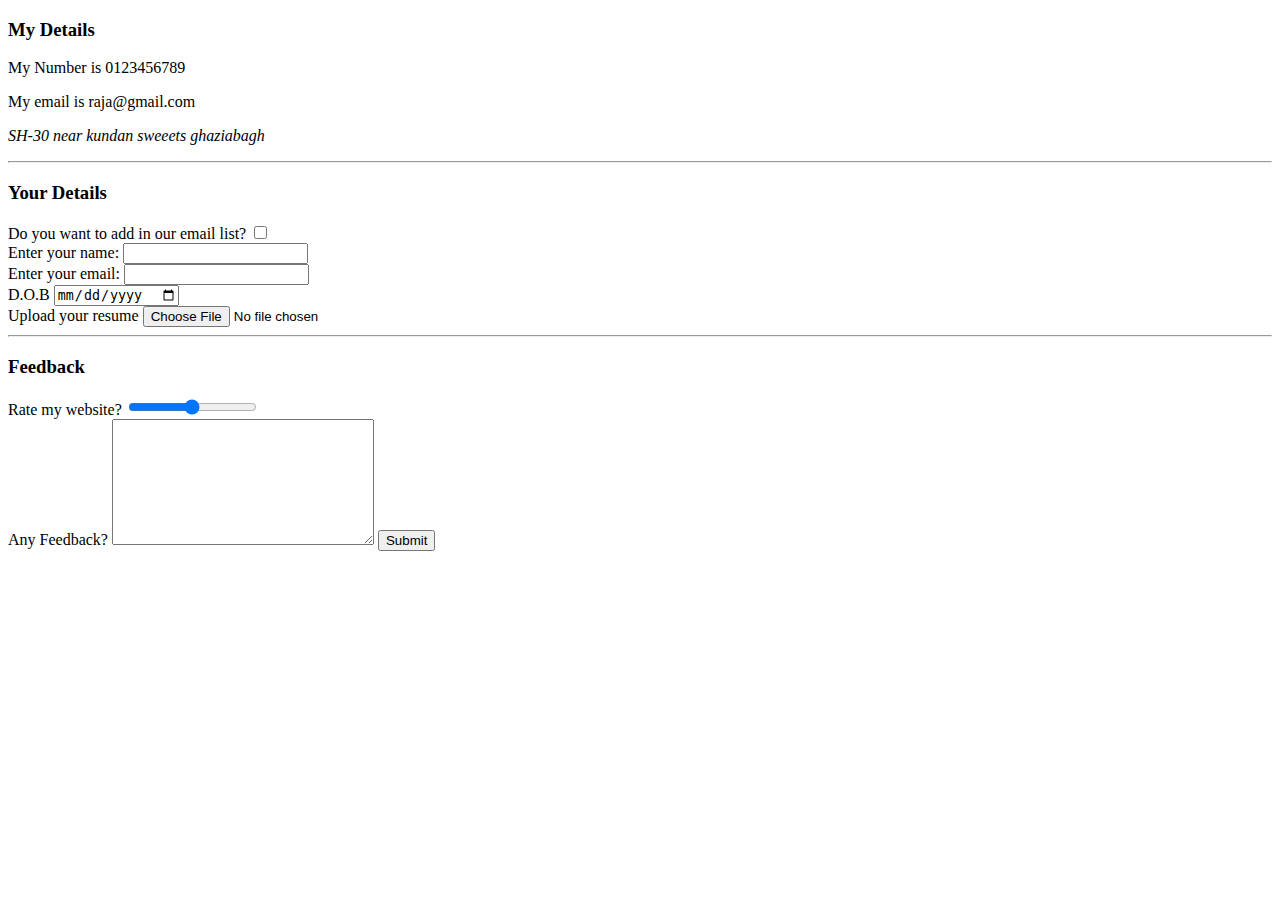
<file: contact-me.html>
<!DOCTYPE html>
<html lang="en">
<head>
    <meta charset="UTF-8">
    <meta http-equiv="X-UA-Compatible" content="IE=edge">
    <meta name="viewport" content="width=device-width, initial-scale=1.0">
    <title>Contact Me</title>
</head>
<body>
    <h3>My Details</h3>
    <p>My Number is 0123456789</p>
    <p>My email is raja@gmail.com</p>
    <p> <address>SH-30 near kundan sweeets ghaziabagh</address></p>
    <hr>
    <h3>Your Details</h3>
    <form action="mailto:raja.his121@gmail.com">
        <label >Do you want to add in our email list?</label>
        <input type="checkbox">
        <br>
        <label >Enter your name: <input type="text"></label>
        <br>
        <label >Enter your email: </label>
        <input type="email">
        <br>
        <label >D.O.B  </label>
        <input type="date">
        <br>
        <label >Upload your resume </label>
        <input type="file">
        <hr>
        <h3>Feedback</h3>
        <label > Rate my website? <input type="range"></label>
        <br>
        <label >Any Feedback?</label>
        <textarea name="Feedback" id="Feedback" cols="30" rows="8"></textarea>
        <label for=""><input type="submit"></label>
        
    </form>
</body>
</html>
</file>
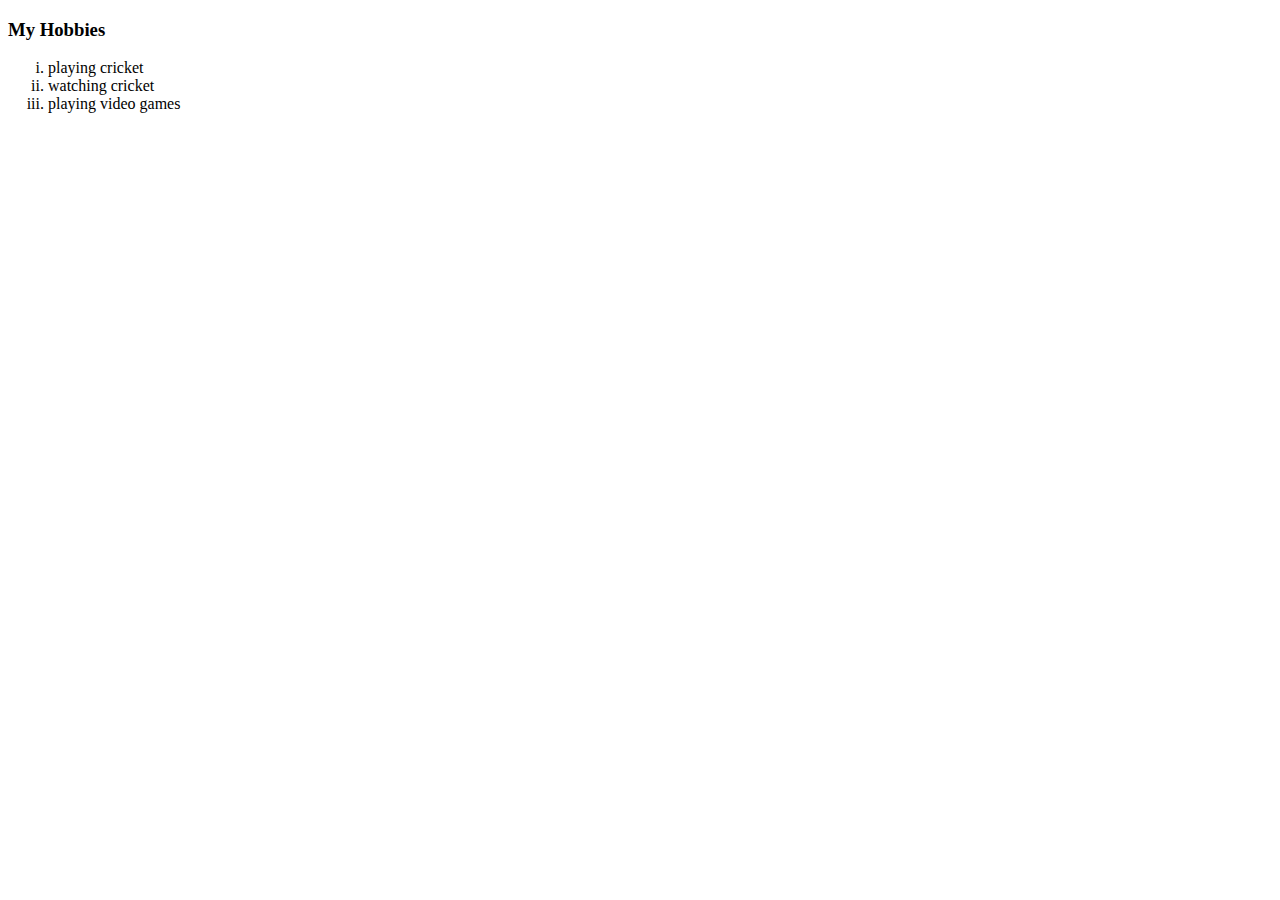
<file: hobbies.html>
<!DOCTYPE html>
<html lang="en">
<head>
    <meta charset="UTF-8">
    <meta http-equiv="X-UA-Compatible" content="IE=edge">
    <meta name="viewport" content="width=device-width, initial-scale=1.0">
    <title>Hobbies</title>
</head>
<body>
    <h3>My Hobbies</h3>
    <ol type="i">
        <li>playing cricket</li>
        <li>watching cricket</li>
        <li>playing video games</li>
    </ol>
</body>
</html>
</file>
